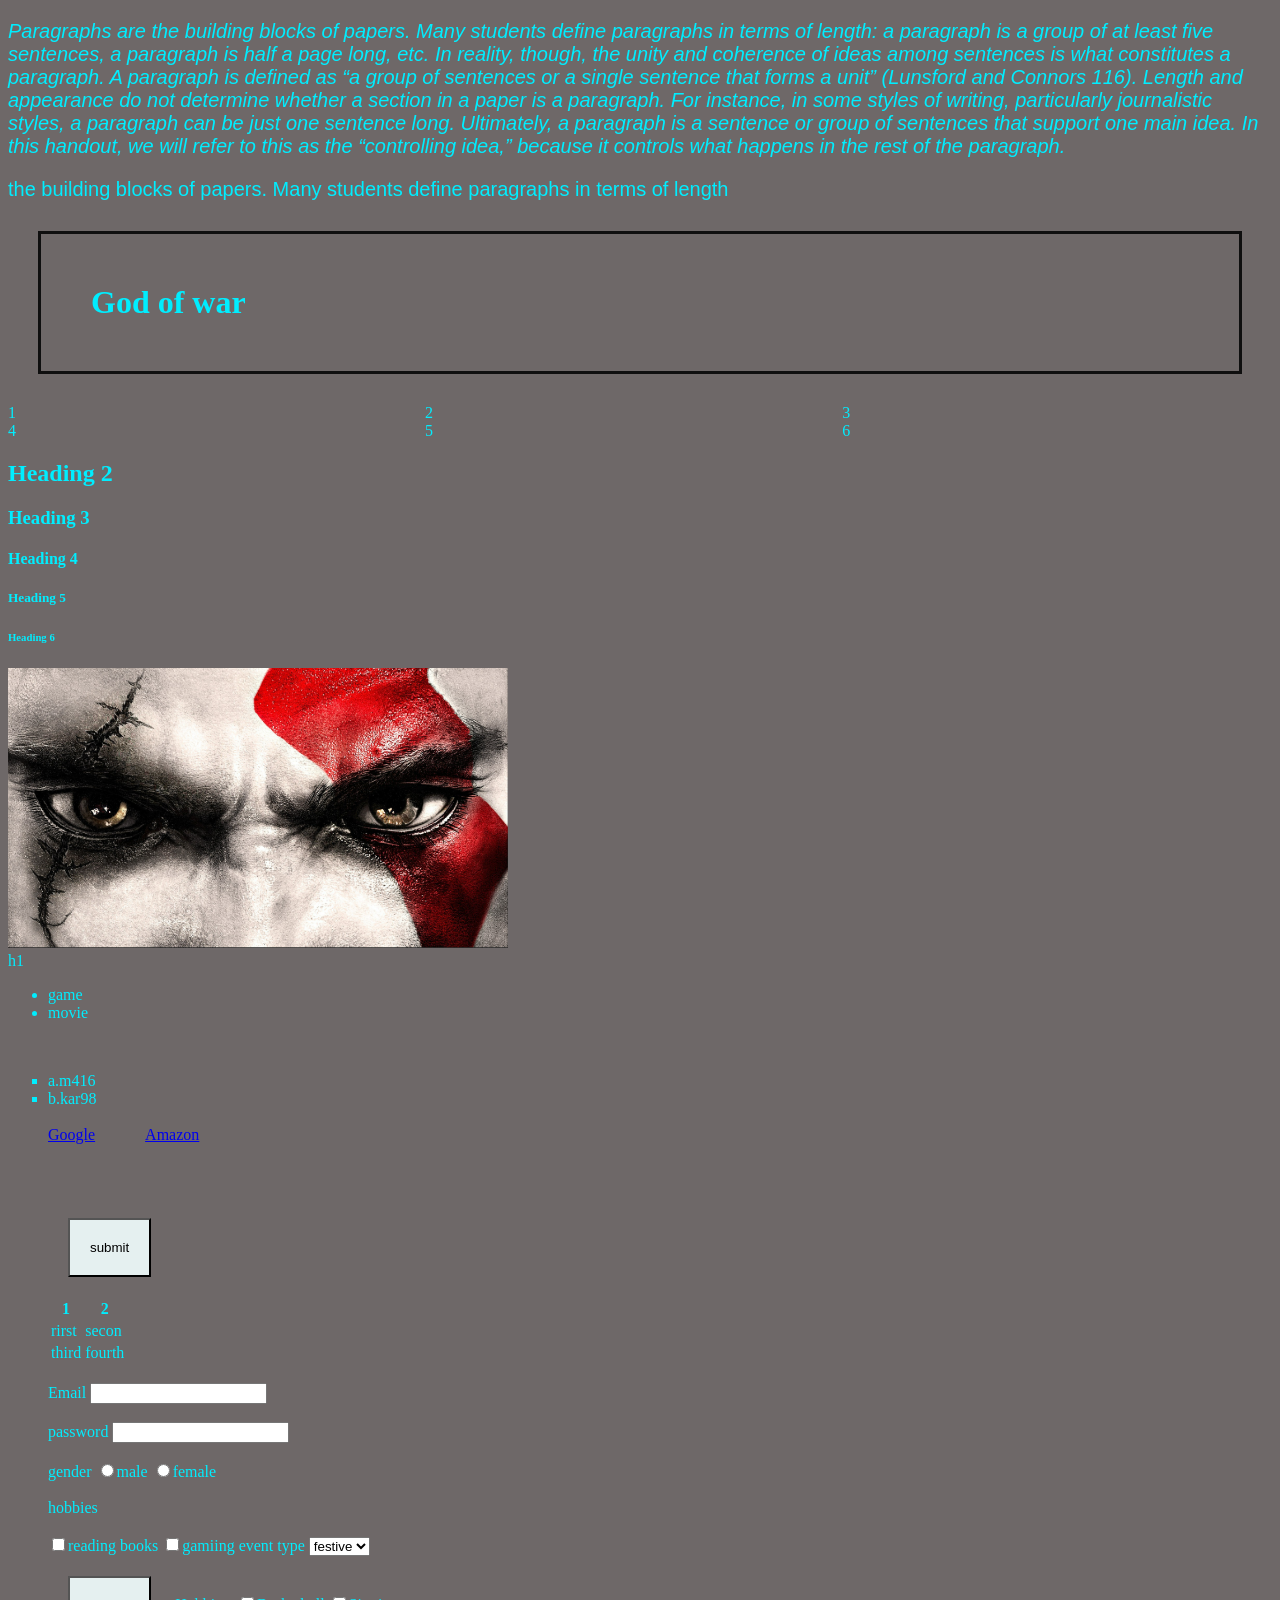
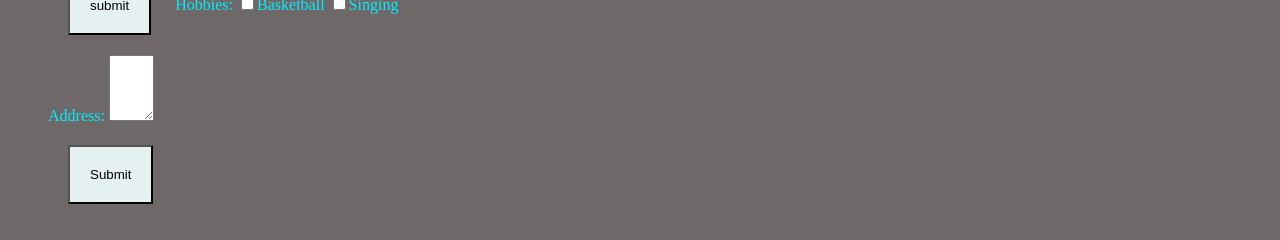
<file: index.html>
<!DOCTYPE html>
<head>
    <meta name="viewport" content=""width=device-width,initial-scale=1.0">
     <title>website</title>
    <link rel="stylesheet" href="all.css">
    
</head>

<body>
    <p id="p1">Paragraphs are the building blocks of papers. Many students define paragraphs in terms of length: a paragraph is a group of at least five sentences, a paragraph is half a page long, etc. In reality, though, the unity and coherence of ideas among sentences is what constitutes a paragraph. A paragraph is defined as “a group of sentences or a single sentence that forms a unit” (Lunsford and Connors 116). Length and appearance do not determine whether a section in a paper is a paragraph. For instance, in some styles of writing, particularly journalistic styles, a paragraph can be just one sentence long. Ultimately, a paragraph is a sentence or group of sentences that support one main idea. In this handout, we will refer to this as the “controlling idea,” because it controls what happens in the rest of the paragraph.

</p>
<p id="p2">the building blocks of papers. Many students define paragraphs in terms of length</p>
        
        
    <h1>God of war</h1>

    <div class="grid">
    <div id="one">1</div>
    <div id="two">2</div>
    <div id="three">3</div>
    <div id="four">4</div>
    <div id="five">5</div>
    <div id="six">6</div>
    </div>


    <h2 class="group">Heading 2</h2>
        <h3>Heading 3</h3>
        <h4>Heading 4</h4>
        <h5>Heading 5</h5>
        <h6>Heading 6</h6>

    <div>
    <img src = "Screenshot 2024-12-11 222145.png" />
    </div>
    
    <main>h1</main>
    <ol>
    <li>game</li>
    <li>movie</li>  
    </ol>

    <br>
    <ul>
    <li>a.m416</li>
    <li>b.kar98</li>
    </ol>
    <br>

     <nav>
            <a href="https://google.com">Google</a>
            <a href="https://amazon.in">Amazon</a>
        </nav>
    <br><br><br>
    <button>submit </button>
    <table>
        <tr>
            <th>1</th>
            <th>2</th>
        </tr>
        <tr>
            <td>rirst </td>
            <td>secon</td>
        </tr>
        <tr>
            <td>third</td>
            <td>fourth</td>
        </tr>
    </table>
    <br>
    <form>
        <label>Email</label>
        <input type="email">
        <br><br>
        <label>password</label>
        <input type="password">
        <br><br>
        <label>gender
            <input name="gender" type="radio">male
            <input name="gender" type="radio">female
        </label><br><br>
        <label>hobbies<br><br>

            <input name="gender" type="checkbox">reading books
            <input name="gender" type="checkbox">gamiing
            <label>event type</label>
                <select name="event">
                    <option>festive</option>
                    <option>birth</option>
                     <option>other</option>

                </select><br>
                <button type="submit">submit</button>
                            <label>Hobbies: </label>
                        
            <input type = "checkbox" name = "hobbies">Basketball
            <input type = "checkbox" name = "hobbies">Singing<br>
            <label>Address: </label>
            <textarea rows = "4" cols = "3"></textarea><br>
            <button>Submit</button>
            <div></div>


            
    </form>
</body>

</html>
</file>
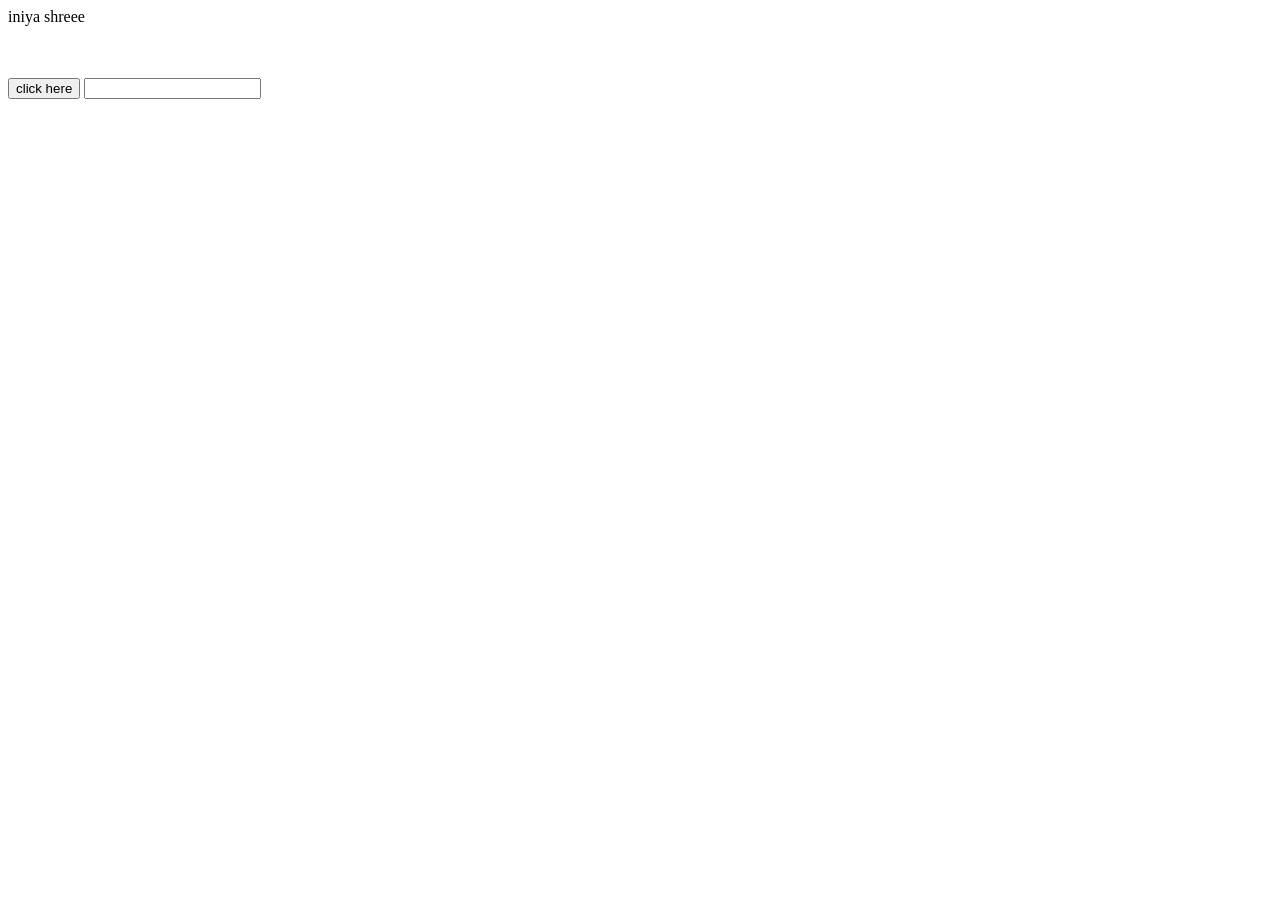
<file: iniya.html>
<html>
    <head></head>
    <body>
    <p id="p1" class="pclass">Paragraphs are the building blocks of papers. Many students define paragraphs in terms of length: a paragraph is a group of at least five sentences, a paragraph is half a page long, etc. In reality, though, the unity and coherence of ideas among sentences is what constitutes a paragraph. A paragraph is defined as “a group of sentences or a single sentence that forms a unit” (Lunsford and Connors 116). Length and appearance do not determine whether a section in a paper is a paragraph. For instance, in some styles of writing, particularly journalistic styles, a paragraph can be just one sentence long. Ultimately, a paragraph is a sentence or group of sentences that support one main idea. In this handout, we will refer to this as the “controlling idea,” because it controls what happens in the rest of the paragraph.
        </p>

        <br><br><button  onclick="alert('clicked')">
            click here
        </button>
        <input id="input" type="text" onchange="example()">
   <p id="input field"></p>
   
    </body>

        <script src="j.js">
        console.log("hellow")
        </script>

</html>
</file>
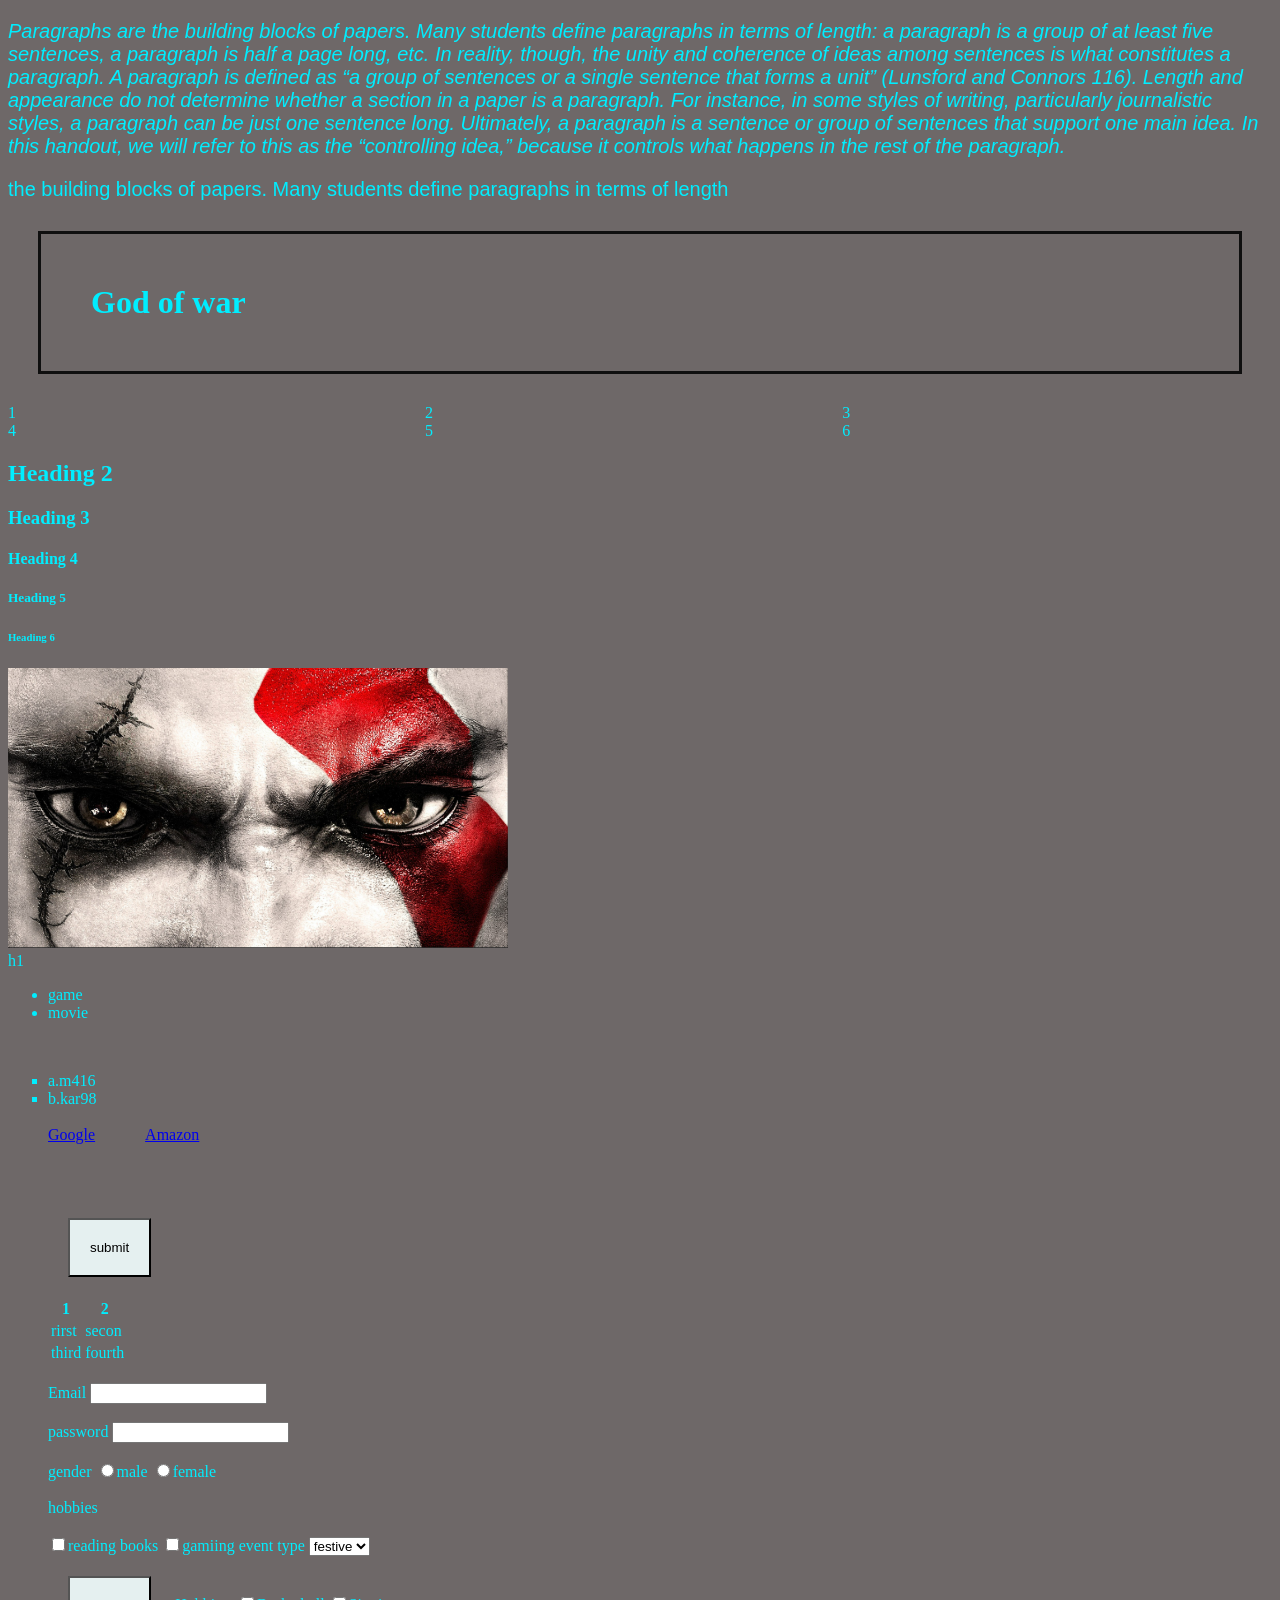
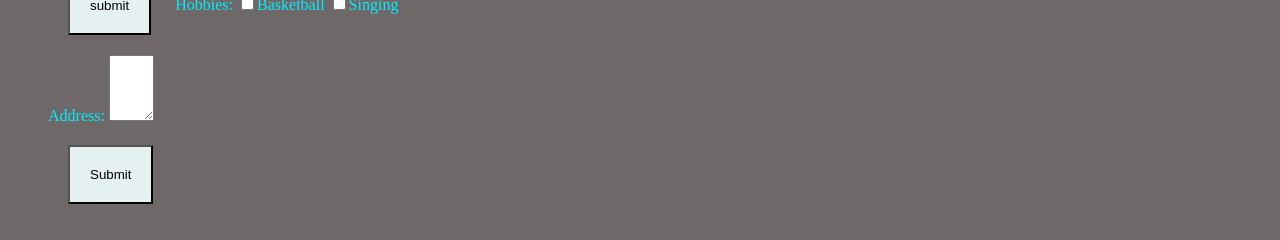
<file: shree.html>
<!DOCTYPE html>
<head>
    <meta name="viewport" content=""width=device-width,initial-scale=1.0">
     <title>website</title>
    <link rel="stylesheet" href="all.css">
    
</head>

<body>
    <p id="p1">Paragraphs are the building blocks of papers. Many students define paragraphs in terms of length: a paragraph is a group of at least five sentences, a paragraph is half a page long, etc. In reality, though, the unity and coherence of ideas among sentences is what constitutes a paragraph. A paragraph is defined as “a group of sentences or a single sentence that forms a unit” (Lunsford and Connors 116). Length and appearance do not determine whether a section in a paper is a paragraph. For instance, in some styles of writing, particularly journalistic styles, a paragraph can be just one sentence long. Ultimately, a paragraph is a sentence or group of sentences that support one main idea. In this handout, we will refer to this as the “controlling idea,” because it controls what happens in the rest of the paragraph.

</p>
<p id="p2">the building blocks of papers. Many students define paragraphs in terms of length</p>
        
        
    <h1>God of war</h1>

    <div class="grid">
    <div id="one">1</div>
    <div id="two">2</div>
    <div id="three">3</div>
    <div id="four">4</div>
    <div id="five">5</div>
    <div id="six">6</div>
    </div>


    <h2 class="group">Heading 2</h2>
        <h3>Heading 3</h3>
        <h4>Heading 4</h4>
        <h5>Heading 5</h5>
        <h6>Heading 6</h6>

    <div>
    <img src = "Screenshot 2024-12-11 222145.png" />
    </div>
    
    <main>h1</main>
    <ol>
    <li>game</li>
    <li>movie</li>  
    </ol>

    <br>
    <ul>
    <li>a.m416</li>
    <li>b.kar98</li>
    </ol>
    <br>

     <nav>
            <a href="https://google.com">Google</a>
            <a href="https://amazon.in">Amazon</a>
        </nav>
    <br><br><br>
    <button>submit </button>
    <table>
        <tr>
            <th>1</th>
            <th>2</th>
        </tr>
        <tr>
            <td>rirst </td>
            <td>secon</td>
        </tr>
        <tr>
            <td>third</td>
            <td>fourth</td>
        </tr>
    </table>
    <br>
    <form>
        <label>Email</label>
        <input type="email">
        <br><br>
        <label>password</label>
        <input type="password">
        <br><br>
        <label>gender
            <input name="gender" type="radio">male
            <input name="gender" type="radio">female
        </label><br><br>
        <label>hobbies<br><br>

            <input name="gender" type="checkbox">reading books
            <input name="gender" type="checkbox">gamiing
            <label>event type</label>
                <select name="event">
                    <option>festive</option>
                    <option>birth</option>
                     <option>other</option>

                </select><br>
                <button type="submit">submit</button>
                            <label>Hobbies: </label>
                        
            <input type = "checkbox" name = "hobbies">Basketball
            <input type = "checkbox" name = "hobbies">Singing<br>
            <label>Address: </label>
            <textarea rows = "4" cols = "3"></textarea><br>
            <button>Submit</button>
            <div></div>


            
    </form>
</body>

</html>
</file>
<file: all.css>
body {
    color: rgb(0, 238, 255);
    background-color: rgb(110, 104, 104);
}

p {
    font-size: 20px;
    font-family: Verdana, Geneva, Tahoma, sans-serif;
    font-style: italic;
}

img {
    height: 300px;
    width: 100%;
}

@media (max-width: 600px) {
    img {
        height: auto;
        width: 500px;
    }
}

video {
    width: 100%;
}

@media (min-width: 600px) {
    img {
        height: auto;
        width: 500px;
    }
}

ol {
    list-style-type: disc;
}

ul {
    list-style-type: square;
}

button {
    background-color: rgb(229, 240, 240);
    padding: 20px;
    margin: 20px;
}

button:hover {
    background-color: rgb(10, 97, 228);
}

h1 {
    padding: 50px;
    border: 3px solid rgb(15, 15, 15);
    margin: 30px;
}

nav {
    display: flex;
    flex-direction: column;
    gap: 20px;
}

@media (min-width: 1024px) {
    nav {
        flex-direction: row;
        gap: 50px;
    }
}

#p1 {
    font-style: italic;
}

#p2 {
    font-style: normal;
}

.group {
    font-size: x-large;
}

.grid {
    display: grid;
    
}

@media (min-width: 1024px) {
    .grid {
        grid-template-columns: 33% 33% 33%;
    }
}
</file>
